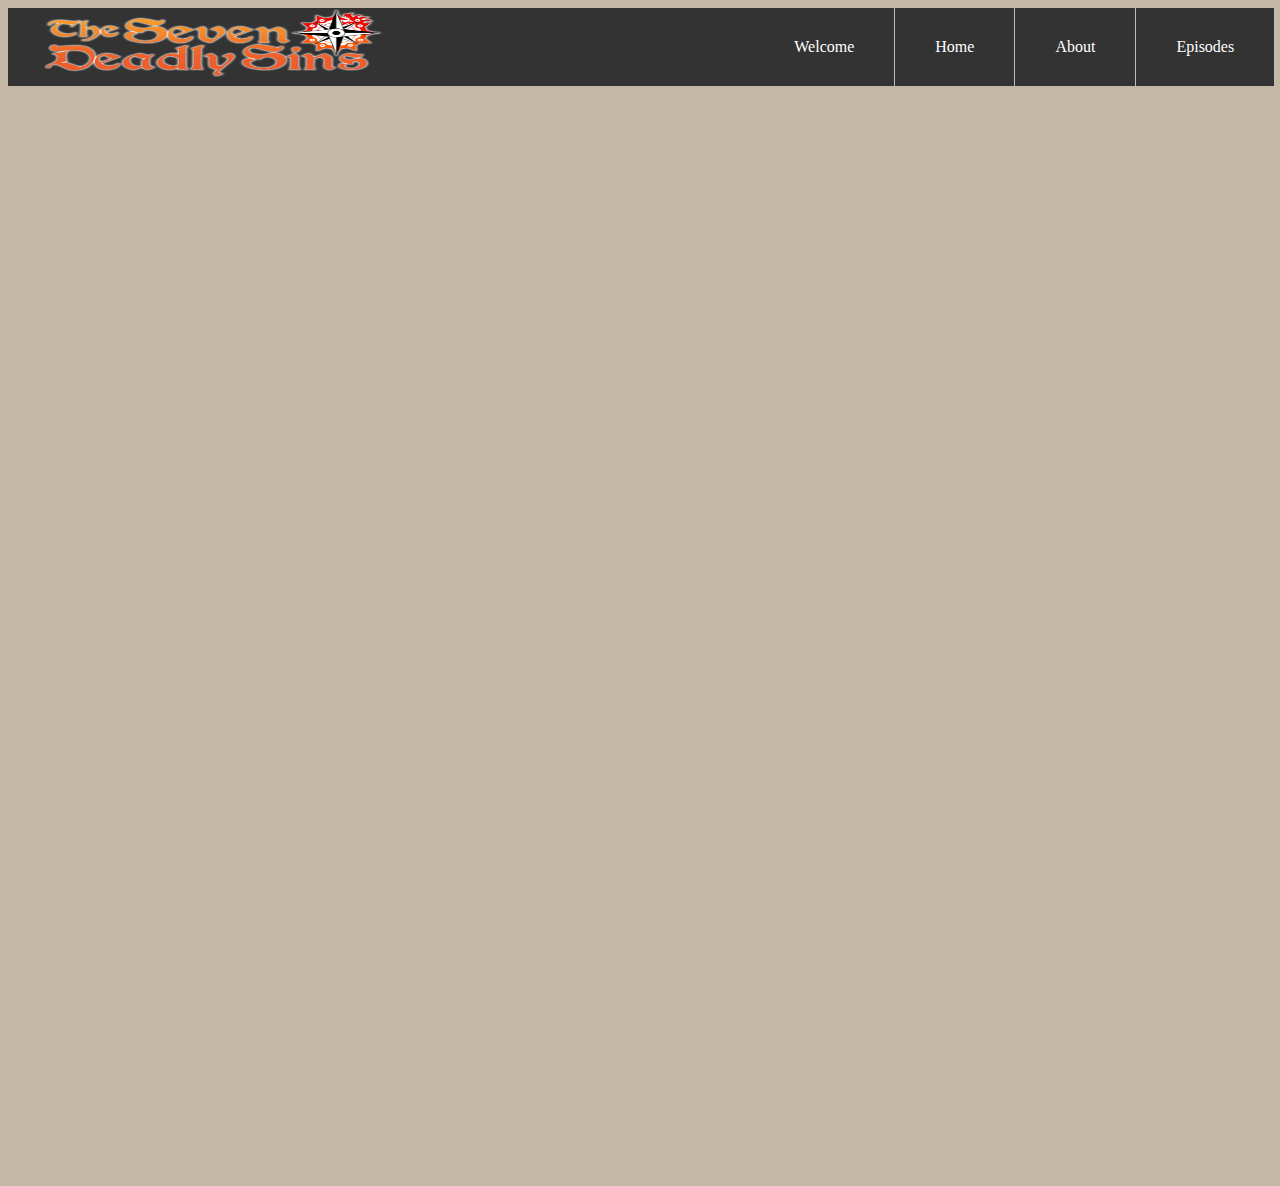
<file: index.html>
<!DOCTYPE HTML>
<html>
	<head>
		<title>The Seven Deadly Sins</title>
		<link rel="stylesheet" href="css2/style2.css">
	</head>
	<body>
		<div>
			<ul>
				<img class="logo" src="images/the-seven-deadly-sins-logo.png" style="height: 70px; width: 350px">
				<li><a href="index5.html">Episodes</a></li>
				<li><a href="index4.html">About</a></li>
				<li><a href="index3.html">Home</a></li>
				<li><a href="index.html">Welcome</a></li>
			</ul>
		</div>
		<div class="slideshow">
			<div class="slide slide1"></div>
			<div class="slide slide2"></div>
			<div class="slide slide3"></div>
			<div class="slide slide4"></div>
		</div>
	</body>
</html>
</file>
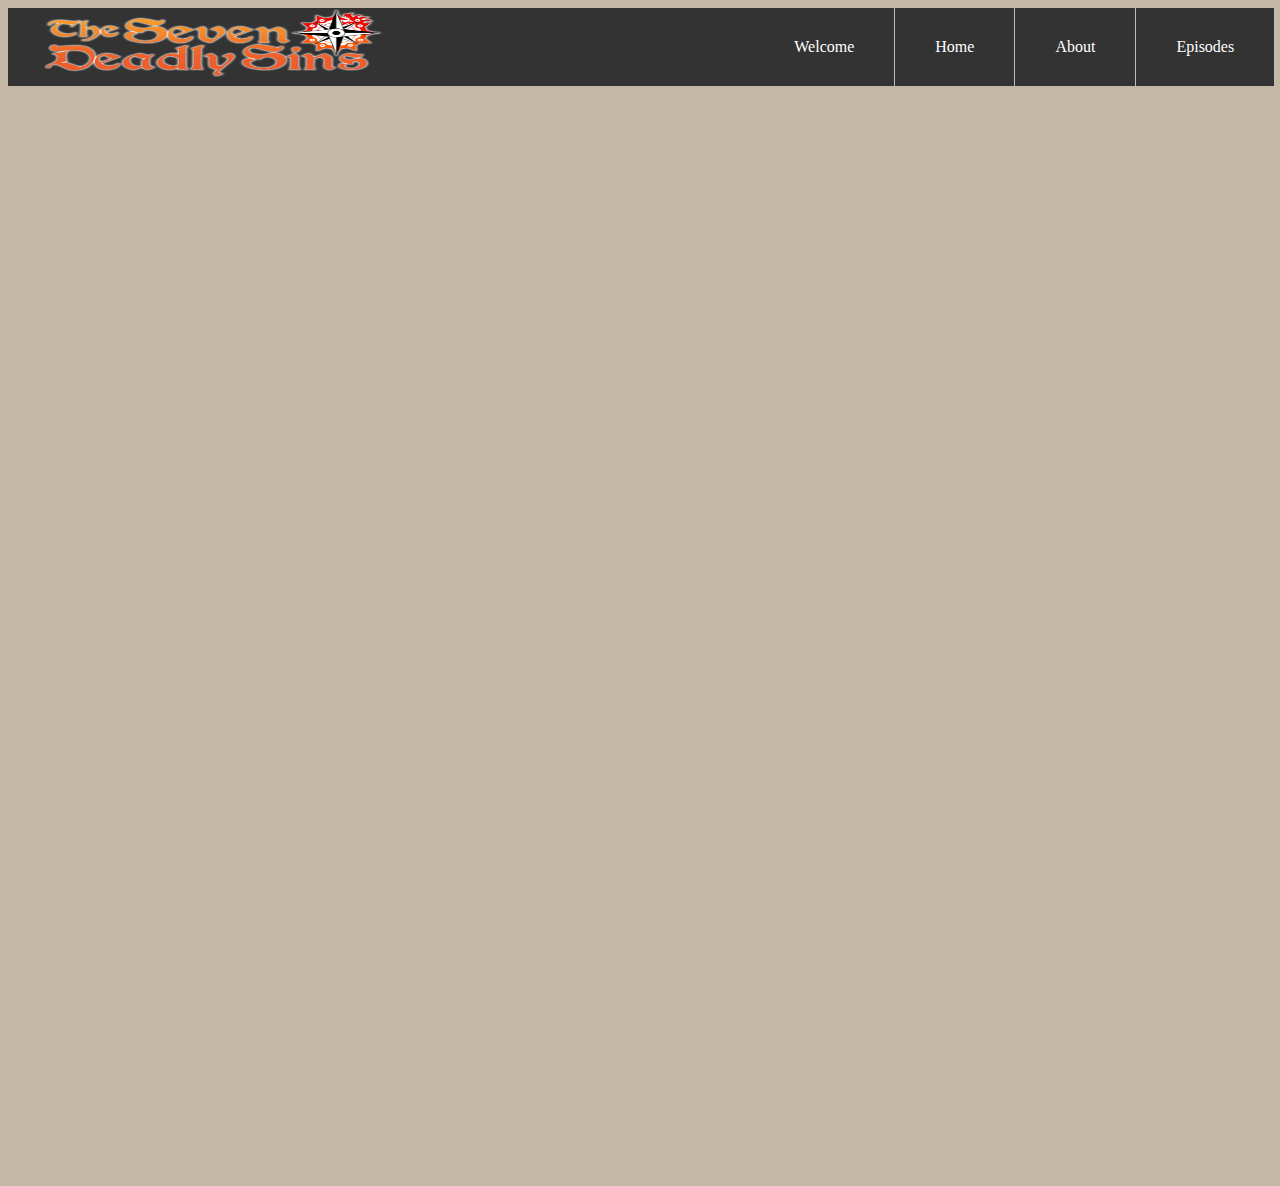
<file: index2.html>
<!DOCTYPE HTML>
<html>
	<head>
		<title>The Seven Deadly Sins</title>
		<link rel="stylesheet" href="css2/style2.css">
	</head>
	<body>
		<div>
			<ul>
				<img class="logo" src="images/the-seven-deadly-sins-logo.png" style="height: 70px; width: 350px">
				<li><a href="index5.html">Episodes</a></li>
				<li><a href="index4.html">About</a></li>
				<li><a href="index3.html">Home</a></li>
				<li><a href="index2.html">Welcome</a></li>
			</ul>
		</div>
		<div class="slideshow">
			<div class="slide slide1"></div>
			<div class="slide slide2"></div>
			<div class="slide slide3"></div>
			<div class="slide slide4"></div>
		</div>
	</body>
</html>
</file>
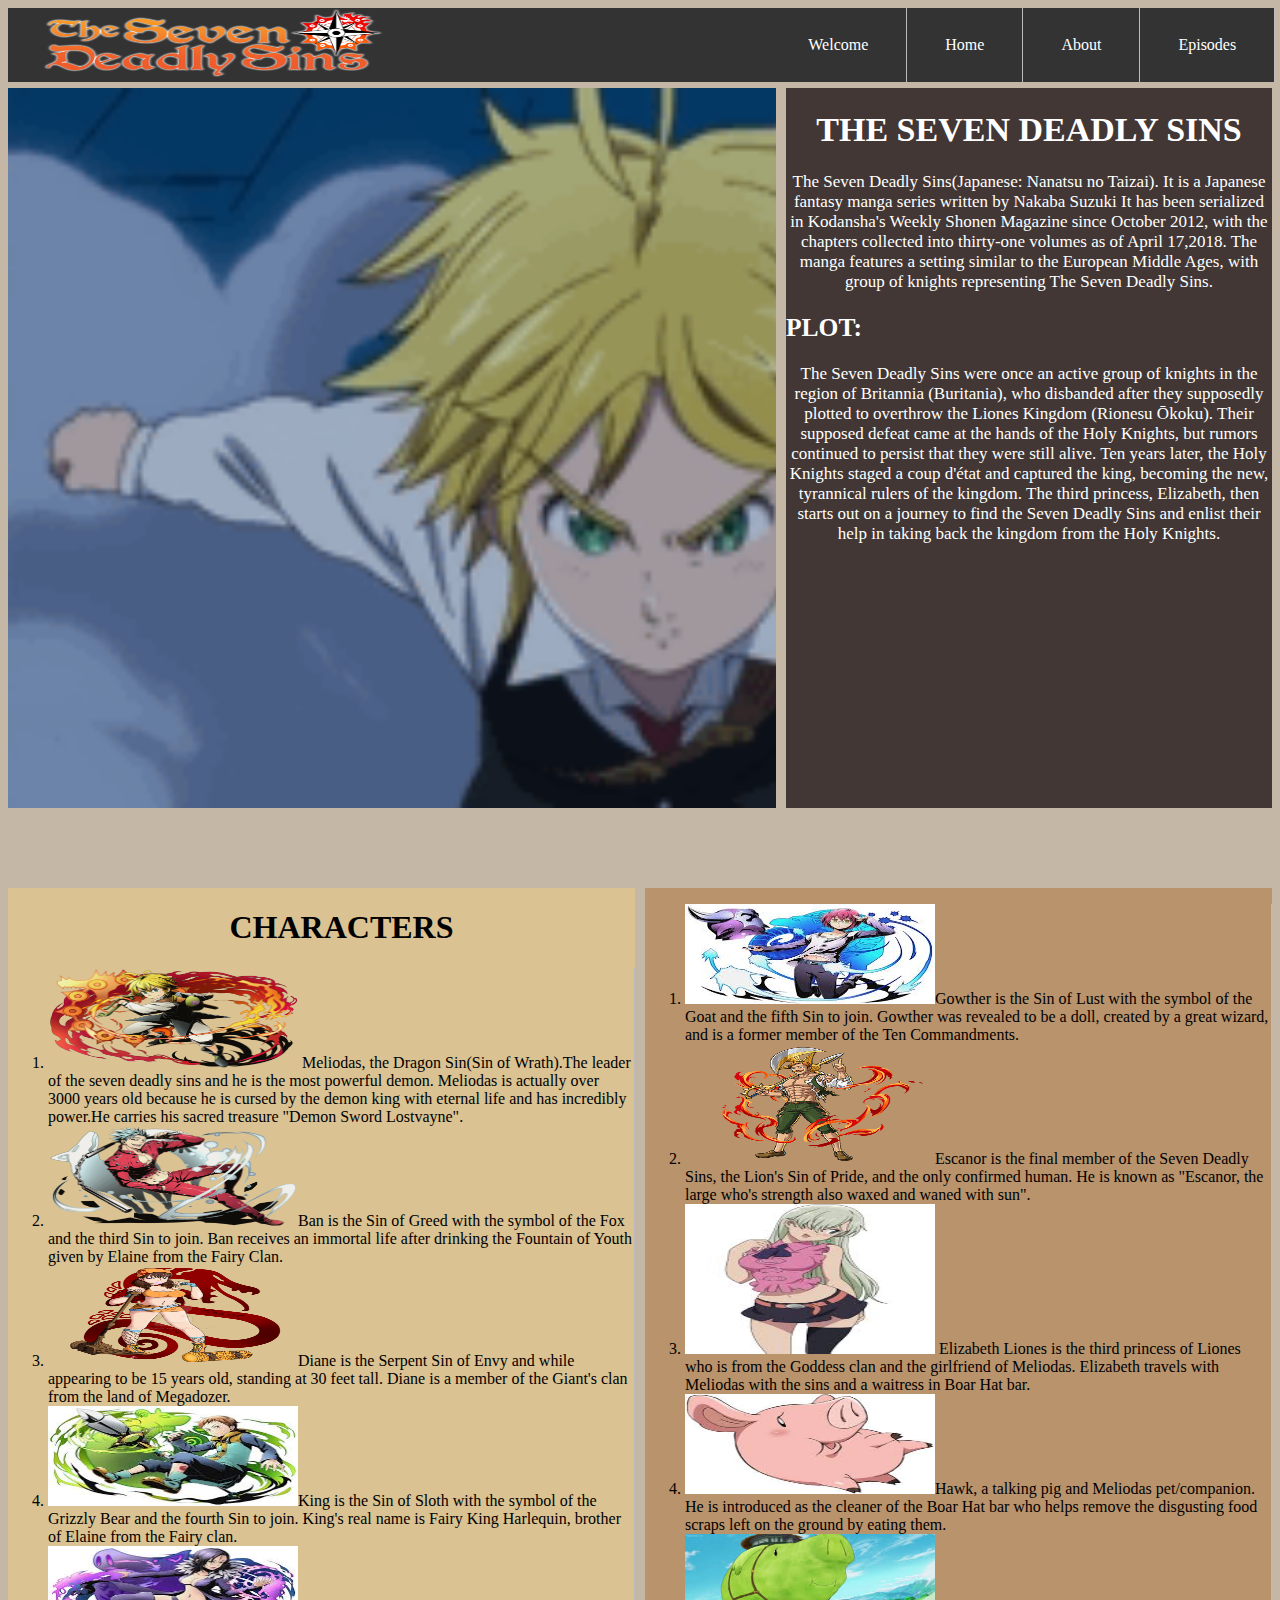
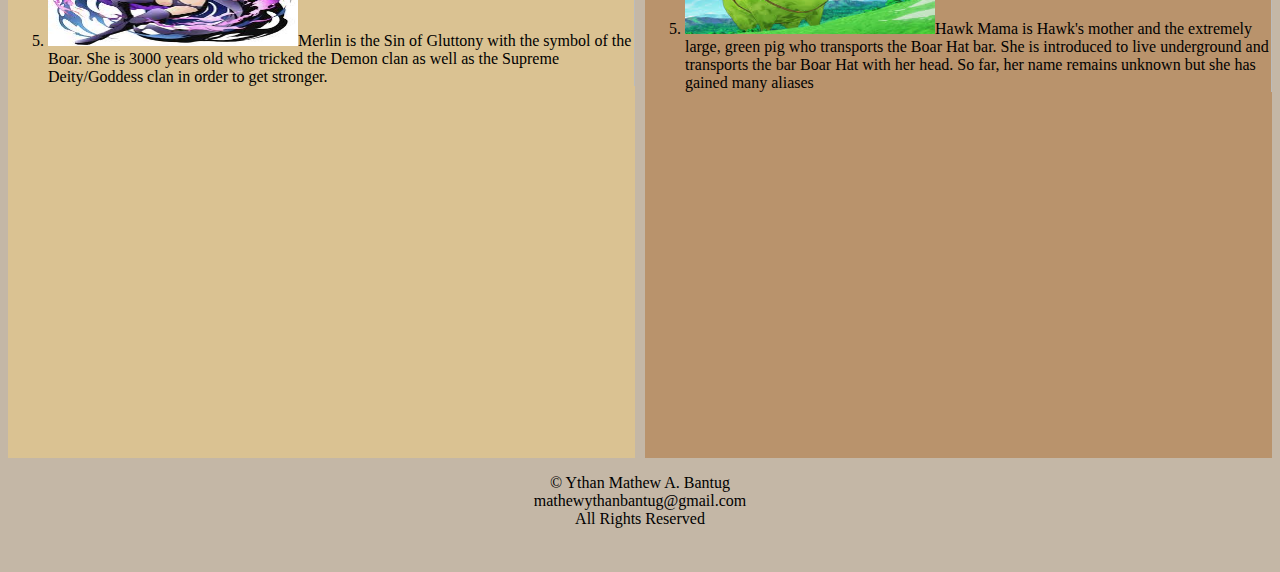
<file: index3.html>
<!DOCTYPE HTML>
<html>
	<head>
		<title>The Seven Deadly Sins/Home</title>
		<link rel="stylesheet" href="css3/style3.css">
	</head>
	<body>
		<div>
			<ul>
				<img class="logo" src="images/the-seven-deadly-sins-logo.png" style="height: 70px; width: 350px">
				<li><a href="index5.html">Episodes</a></li>
				<li><a href="index4.html">About</a></li>
				<li><a href="index3.html">Home</a></li>
				<li><a href="index.html">Welcome</a></li>
			</ul>
		</div>
		<div class="showcase">
			<div class="showcase-right"></div>
			<div class="showcase-left">
			<h1>THE SEVEN DEADLY SINS</h1>
			<p>The Seven Deadly Sins(Japanese: Nanatsu no Taizai).
			It is a Japanese fantasy manga series written by Nakaba Suzuki
			It has been serialized in Kodansha's Weekly Shonen Magazine since October 2012,
			with the chapters collected into thirty-one volumes as of April 17,2018.
			The manga features a setting similar to the European Middle Ages, with group of knights
			representing The Seven Deadly Sins.</p>
			<h2 class="plot">PLOT:</h2>
			<p>The Seven Deadly Sins were once an active group of knights in the region of Britannia (Buritania), who disbanded after they supposedly plotted to overthrow the Liones Kingdom (Rionesu Ōkoku). Their supposed defeat came at the hands of the Holy Knights, but rumors continued to persist that they were still alive. Ten years later, the Holy Knights staged a coup d'état and captured the king, becoming the new, tyrannical rulers of the kingdom. The third princess, Elizabeth, then starts out on a journey to find the Seven Deadly Sins and enlist their help in taking back the kingdom from the Holy Knights.</p>
			</div>
		</div>
		<div class="main-article"> 
			<div class="main-article-right">
				<ol>
					<h1>CHARACTERS</h1>
					<li><img src="images/meliodas.png" style="height: 100px; width: 250px">
					Meliodas, the Dragon Sin(Sin of Wrath).The leader of the seven deadly sins and he is the
					most powerful demon. Meliodas is actually over 3000 years old because he is cursed by the
					demon king with eternal life and has incredibly power.He carries his sacred treasure
					"Demon Sword Lostvayne".</li>
					<li><img src="images/ban.png" style="height: 100px; width: 250px">Ban is the Sin of Greed with the symbol of the Fox and the third Sin to join. Ban receives an immortal life after drinking the Fountain of Youth given by Elaine from the Fairy Clan.</li>
					<li><img src="images/diane.png" style="height: 100px; width: 250px">Diane is the Serpent Sin of Envy and while appearing to be 15 years old, standing at 30 feet tall. Diane is a member of the Giant's clan from the land of Megadozer.</li>
					<li><img src="images/king.jpg" style="height: 100px; width: 250px">King is the Sin of Sloth with the symbol of the Grizzly Bear and the fourth Sin to join. King's real name is Fairy King Harlequin, brother of Elaine from the Fairy clan.</li>
					<li><img src="images/merlin.jpg" style="height: 100px; width: 250px">Merlin is the Sin of Gluttony with the symbol of the Boar. She is 3000 years old who tricked the Demon clan as well as the Supreme Deity/Goddess clan in order to get stronger.</li>
				</ol>
			</div>
			<div class="main-article-left">
				<ol>
					<li><img src="images/gowther.jpg" style="height: 100px; width: 250px">Gowther is the Sin of Lust with the symbol of the Goat and the fifth Sin to join. Gowther was revealed to be a doll, created by a great wizard, and is a former member of the Ten Commandments.</li>
					<li><img src="images/escanor.png" style="height: 120px; width: 250px">Escanor is the final member of the Seven Deadly Sins, the Lion's Sin of Pride, and the only confirmed human. He is known as "Escanor, the large who's strength also waxed and waned with sun".</li>
					<li><img src="images/elizabeth.jpg" style="height: 150px; width: 250px"> Elizabeth Liones is the third princess of Liones who is from the Goddess clan and the girlfriend of Meliodas. Elizabeth travels with Meliodas with the sins and a waitress in Boar Hat bar.</li>
					<li><img src="images/hawk.jpg" style="height: 100px; width: 250px">Hawk, a talking pig and Meliodas pet/companion. He is introduced as the cleaner of the Boar Hat bar who helps remove the disgusting food scraps left on the ground by eating them.</li>
					<li><img src="images/mama-hawk.jpg" style="height: 100px; width: 250px">Hawk Mama is Hawk's mother and the extremely large, green pig who transports the Boar Hat bar. She is introduced to live underground and transports the bar Boar Hat with her head. So far, her name remains unknown but she has gained many aliases</li>
				</ol>
			</div>
		</div>
		<div class="footer"><p>&copy Ythan Mathew A. Bantug <br> mathewythanbantug@gmail.com <br> All Rights Reserved</p></div>
	</body>
</html>
</file>
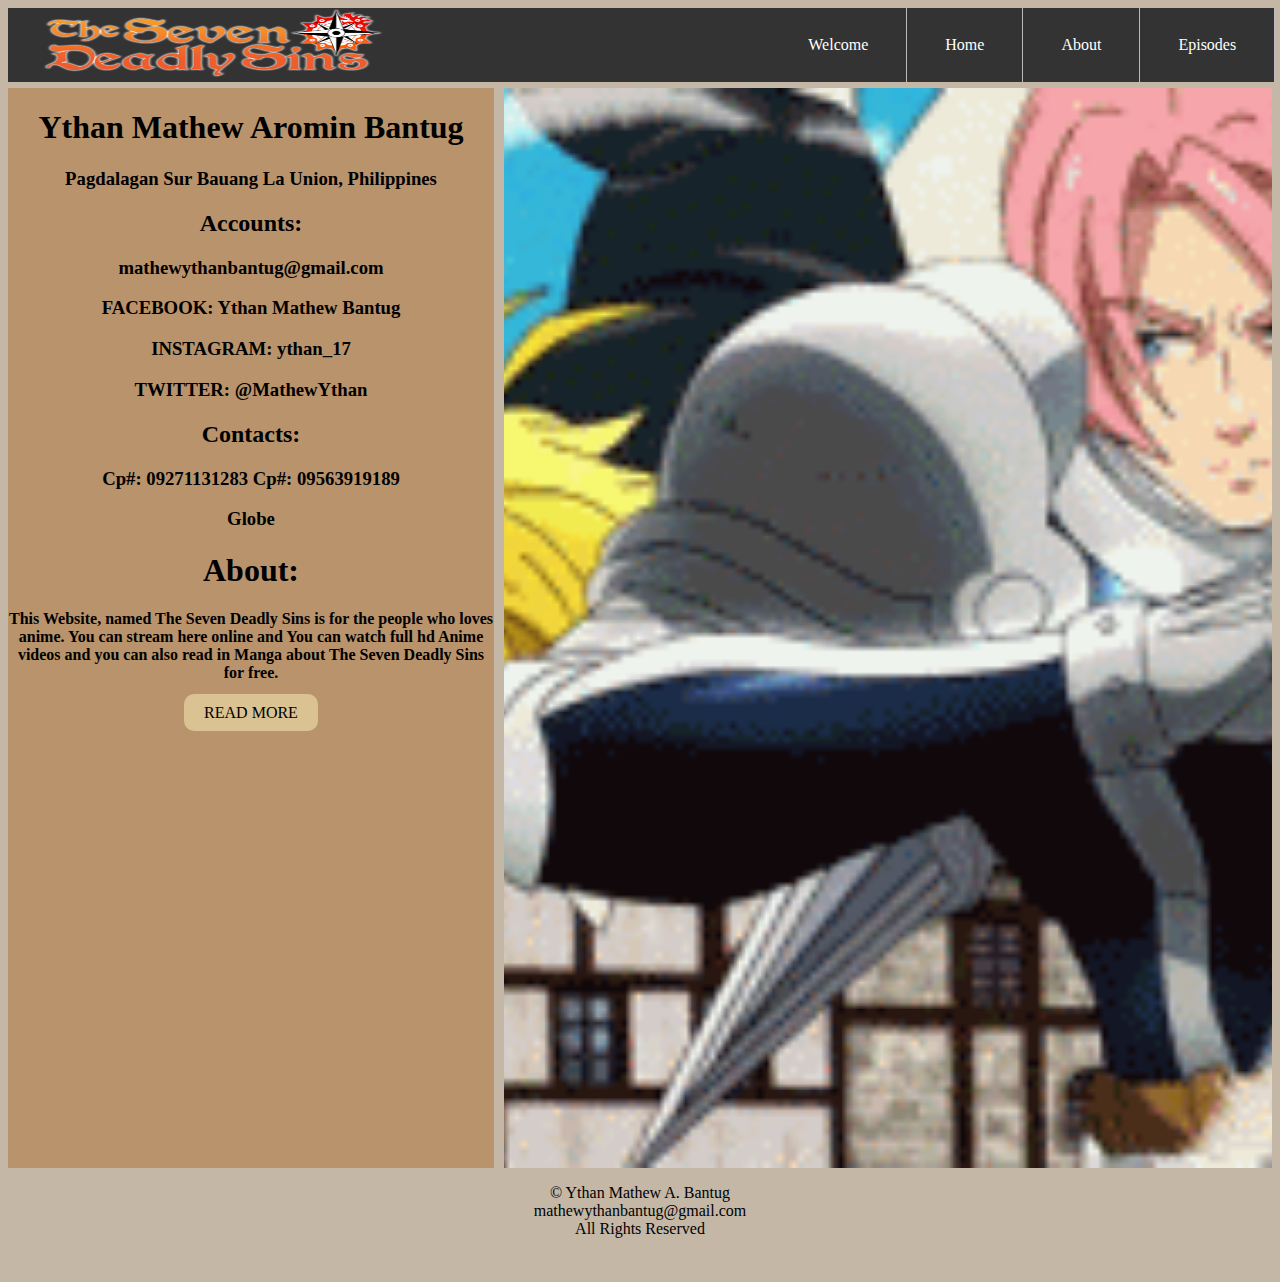
<file: index4.html>
<!DOCTYPE HTML>
<html>
	<head>
		<title>The Seven Deadly Sins/About</title>
		<link rel="stylesheet" href="css4/style4.css">
	</head>
	<body>
		<div>
			<ul>
				<img class="logo" src="images/the-seven-deadly-sins-logo.png" style="height: 70px; width: 350px">
				<li><a href="index5.html">Episodes</a></li>
				<li><a href="index4.html">About</a></li>
				<li><a href="index3.html">Home</a></li>
				<li><a href="index.html">Welcome</a></li>
			</ul>
		</div>
		<div class="showcase">
			<div class="showcase-left">
					<h1>Ythan Mathew Aromin Bantug</h1>
					<h3>Pagdalagan Sur Bauang La Union, Philippines</h3>
					<h2>Accounts:</h2>
					<h3>mathewythanbantug@gmail.com</h3>
					<h3>FACEBOOK: Ythan Mathew Bantug</h3>
					<h3>INSTAGRAM: ythan_17</h3>
					<h3>TWITTER: @MathewYthan</h3>
					<h2>Contacts:</h2>
					<h3>Cp#: 09271131283 Cp#: 09563919189</h3>
					<h3>Globe</h3>
					<h1>About:</h1>
					<h4>This Website, named The Seven Deadly Sins is for the people who loves anime. You can stream here online and You can watch full hd Anime videos and you can also read in Manga about The Seven Deadly Sins for free.</h4>
				<a href="https://en.wikipedia.org/wiki/List_of_The_Seven_Deadly_Sins_characters" class="button">READ MORE </a>
			</div>
			<div class="showcase-right"></div>
		</div>
		<div class="footer"><p>&copy Ythan Mathew A. Bantug <br> mathewythanbantug@gmail.com <br> All Rights Reserved</p></div>
	</body>
</html>
</file>
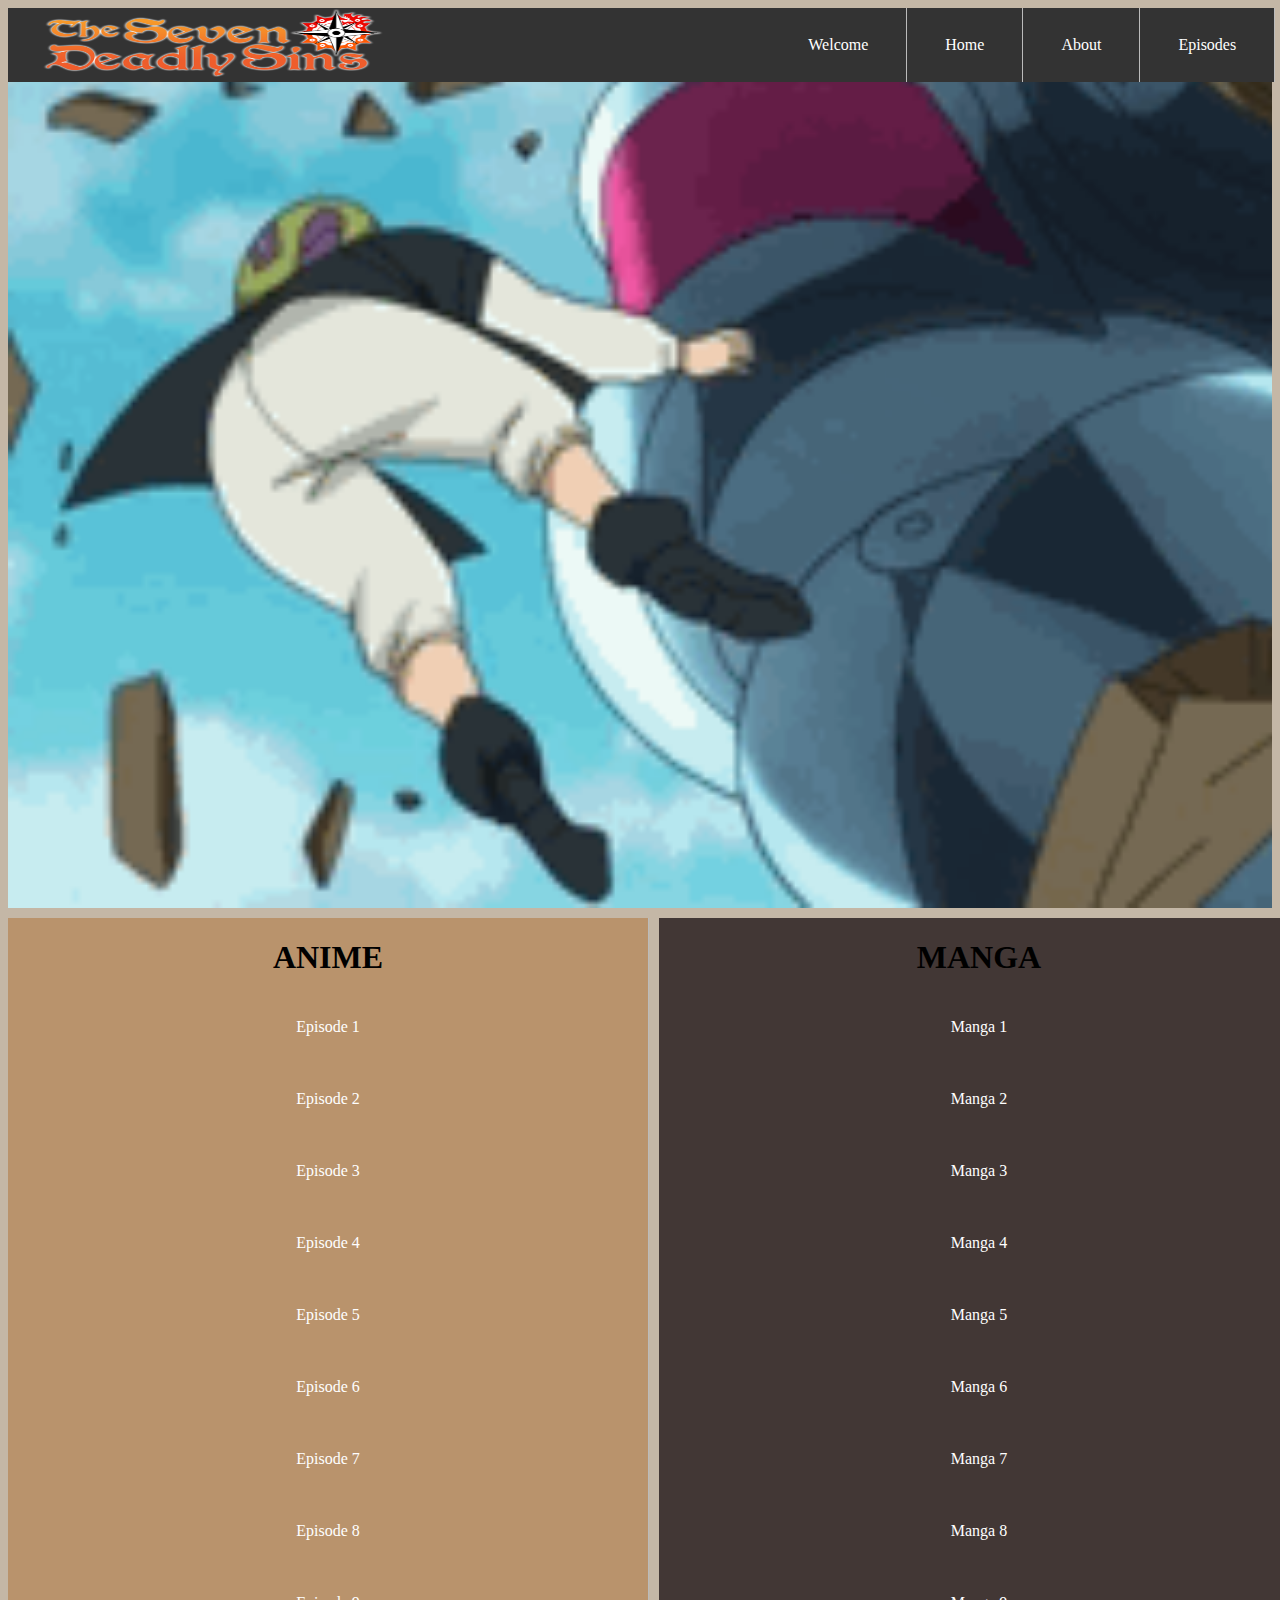
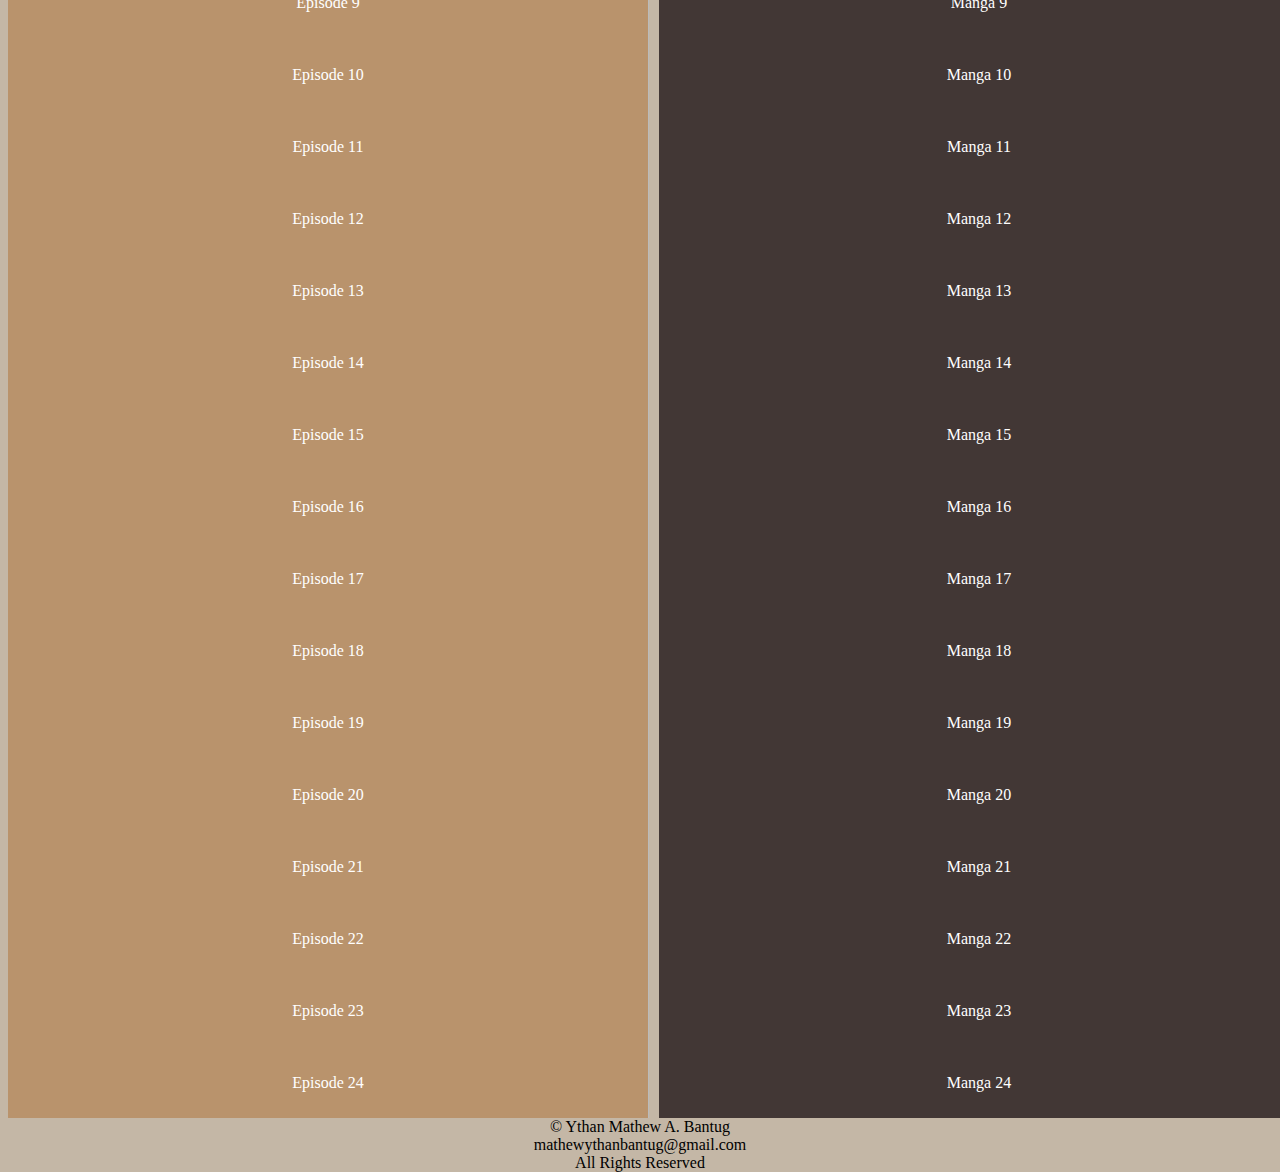
<file: index5.html>
<!DOCTYPE HTML>
<html>
	<head>
		<title>The Seven Deadly Sins/Episodes</title>
		<link rel="stylesheet" href="css5/style5.css">
	</head>
	<body>
		<div>
			<ul>
				<img class="logo" src="images/the-seven-deadly-sins-logo.png" style="height: 70px; width: 350px">
				<li><a href="index5.html">Episodes</a></li>
				<li><a href="index4.html">About</a></li>
				<li><a href="index3.html">Home</a></li>
				<li><a href="index.html">Welcome</a></li>
			</ul>
		</div>
		<div class="showcase">
		</div>
		<div class="main-article">
			<div class="main-article-right">
					<li><h1>ANIME</h1></li>
					<li><a href="https://kissanime.ru/Anime/The-Seven-Deadly-Sins/Episode-001?id=80978&s=default">Episode 1</a></li> 
					<li><a href="https://kissanime.ru/Anime/The-Seven-Deadly-Sins/Episode-002?id=81073&s=default">Episode 2</a></li>
					<li><a href="https://kissanime.ru/Anime/The-Seven-Deadly-Sins/Episode-003?id=81380&s=default">Episode 3</a></li>
					<li><a href="https://kissanime.ru/Anime/The-Seven-Deadly-Sins/Episode-004?id=81725&s=default">Episode 4</a></li>
					<li><a href="https://kissanime.ru/Anime/The-Seven-Deadly-Sins/Episode-005?id=81816&s=default">Episode 5</a></li>
					<li><a href="https://kissanime.ru/Anime/The-Seven-Deadly-Sins/Episode-006?id=82041&s=default">Episode 6</a></li>
					<li><a href="https://kissanime.ru/Anime/The-Seven-Deadly-Sins/Episode-007?id=82198&s=default">Episode 7</a></li>
					<li><a href="https://kissanime.ru/Anime/The-Seven-Deadly-Sins/Episode-008?id=82615&s=default">Episode 8</a></li>
					<li><a href="https://kissanime.ru/Anime/The-Seven-Deadly-Sins/Episode-009?id=82857&s=default">Episode 9</a></li>
					<li><a href="https://kissanime.ru/Anime/The-Seven-Deadly-Sins/Episode-010?id=83318&s=default">Episode 10</a></li>
					<li><a href="https://kissanime.ru/Anime/The-Seven-Deadly-Sins/Episode-011?id=83582&s=default">Episode 11</a></li>
					<li><a href="https://kissanime.ru/Anime/The-Seven-Deadly-Sins/Episode-012?id=83840&s=default">Episode 12</a></li>
					<li><a href="https://kissanime.ru/Anime/The-Seven-Deadly-Sins/Episode-013?id=84515&s=default">Episode 13</a></li>
					<li><a href="https://kissanime.ru/Anime/The-Seven-Deadly-Sins/Episode-014?id=84828&s=default">Episode 14</a></li>
					<li><a href="https://kissanime.ru/Anime/The-Seven-Deadly-Sins/Episode-015?id=85231&s=default">Episode 15</a></li>
					<li><a href="https://kissanime.ru/Anime/The-Seven-Deadly-Sins/Episode-016?id=86093&s=default">Episode 16</a></li>
					<li><a href="https://kissanime.ru/Anime/The-Seven-Deadly-Sins/Episode-017?id=86487&s=default">Episode 17</a></li>
					<li><a href="https://kissanime.ru/Anime/The-Seven-Deadly-Sins/Episode-018?id=86982&s=default">Episode 18</a></li>
					<li><a href="https://kissanime.ru/Anime/The-Seven-Deadly-Sins/Episode-019?id=88505&s=default">Episode 19</a></li>
					<li><a href="https://kissanime.ru/Anime/The-Seven-Deadly-Sins/Episode-020?id=92399&s=default">Episode 20</a></li>
					<li><a href="https://kissanime.ru/Anime/The-Seven-Deadly-Sins/Episode-021?id=93527&s=default">Episode 21</a></li>
					<li><a href="https://kissanime.ru/Anime/The-Seven-Deadly-Sins/Episode-022?id=94795&s=default">Episode 22</a></li>
					<li><a href="https://kissanime.ru/Anime/The-Seven-Deadly-Sins/Episode-023?id=96676&s=default">Episode 23</a></li>
					<li><a href="https://kissanime.ru/Anime/The-Seven-Deadly-Sins/Episode-024?id=97428&s=default">Episode 24</a></li>
			</div>
			<div class="main-article-left">
					<li><h1>MANGA</h1></li>
					<li><a href="https://kissmanga.com/Manga/Nanatsu-no-Taizai/1?id=145405">Manga 1</a></li>
					<li><a href="https://kissmanga.com/Manga/Nanatsu-no-Taizai/Ch-002--Sword-of-The-Holy-Knight?id=146901">Manga 2</a></li>
					<li><a href="https://kissmanga.com/Manga/Nanatsu-no-Taizai/Ch-003--Something-I-Must-Do?id=147902">Manga 3</a></li>
					<li><a href="https://kissmanga.com/Manga/Nanatsu-no-Taizai/4-The-Sin-of-The-Sleeping-Forest?id=148551">Manga 4</a></li>
					<li><a href="https://kissmanga.com/Manga/Nanatsu-no-Taizai/Ch-005--Memory-in-Darkness?id=148921">Manga 5</a></li>
					<li><a href="https://kissmanga.com/Manga/Nanatsu-no-Taizai/Ch-006--Holy-Knight-Gilthunder?id=149284">Manga 6</a></li>
					<li><a href="https://kissmanga.com/Manga/Nanatsu-no-Taizai/Ch-007--The-Prisoner-of-Darkness?id=150819">Manga 7</a></li>
					<li><a href="https://kissmanga.com/Manga/Nanatsu-no-Taizai/Ch-008--A-Young-Girl-s-Dream?id=150992">Manga 8</a></li>
					<li><a href="https://kissmanga.com/Manga/Nanatsu-no-Taizai/Ch-009--Cannot-Be-Touched?id=153391">Manga 9</a></li>
					<li><a href="https://kissmanga.com/Manga/Nanatsu-no-Taizai/Ch-010--The-Invisible-Malice?id=153929">Manga 10</a></li>
					<li><a href="https://kissmanga.com/Manga/Nanatsu-no-Taizai/Ch-011--Even-If-You-were-to-Die?id=154665">Manga 11</a></li>
					<li><a href="https://kissmanga.com/Manga/Nanatsu-no-Taizai/Ch-012--A-Party-of-Confusion?id=154686">Manga 12</a></li>
					<li><a href="https://kissmanga.com/Manga/Nanatsu-no-Taizai/Ch-013--Dedicated-Resolution?id=155075">Manga 13</a></li>
					<li><a href="https://kissmanga.com/Manga/Nanatsu-no-Taizai/Ch-014--Explosion?id=155132">Manga 14</a></li>
					<li><a href="https://kissmanga.com/Manga/Nanatsu-no-Taizai/Ch-015--Reunion%E2%80%99s-Splash?id=155998">Manga 15</a></li>
					<li><a href="https://kissmanga.com/Manga/Nanatsu-no-Taizai/Ch-016--Ballad-of-The-Beginning?id=157280">Manga 16</a></li>
					<li><a href="https://kissmanga.com/Manga/Nanatsu-no-Taizai/Ch-017--Premonition-of-a-Storm?id=157890">Manga 17</a></li>
					<li><a href="https://kissmanga.com/Manga/Nanatsu-no-Taizai/Ch-018--Touching-Reunion--?id=159184">Manga 18</a></li>
					<li><a href="https://kissmanga.com/Manga/Nanatsu-no-Taizai/Ch-019--Sin-of-Greed?id=159613">Manga 19</a></li>
					<li><a href="https://kissmanga.com/Manga/Nanatsu-no-Taizai/Ch-020--Two-Paths?id=159711">Manga 20</a></li>
					<li><a href="https://kissmanga.com/Manga/Nanatsu-no-Taizai/Ch-021--Revenge-Knight?id=159755">Manga 21</a></li>
					<li><a href="https://kissmanga.com/Manga/Nanatsu-no-Taizai/Ch-022--Dreadful-Pursuer?id=160731">Manga 22</a></li>
					<li><a href="https://kissmanga.com/Manga/Nanatsu-no-Taizai/Ch-023--Someday--Definitely?id=160944">Manga 23</a></li>
					<li><a href="https://kissmanga.com/Manga/Nanatsu-no-Taizai/Ch-024--Cornered-Legends?id=161480">Manga 24</a></li>
			</div>
		</div>
		<div class="footer"><p>&copy Ythan Mathew A. Bantug <br> mathewythanbantug@gmail.com <br> All Rights Reserved</p></div>
	</body>
</html>
</file>
<file: css2/style2.css>
ul{
	list-style-type: none;
	margin: 0;
	padding: 0;
	overflow: hidden;
	background-color: #333;
	position: fixed;
	width: 99%;
}
li{
	float: right;
	border-right: 1px solid #bbb;
	font-family: Verdana;
}
li a{
	display: block;
	color: white;
	text-align: center;
	padding: 30px 40px;
	text-decoration: none;
}
li a:hover{
	background-color: #111;
}
.logo{
	padding-left: 30px;
}
body{
	background-color: #c4b7a6;
}
div{
	height: 90px;
}
}
*{
	margin: 0;
	padding: 0;
}
.slideshow{
	position: relative;
	height: 120vh;
	width: 98vw;
	overflow: hidden;
}
.slide{
	position: absolute;
	height: 100%;
	width: 100%;
	opacity: 0;
}
.slide1{
	background-image: url(../images/slide1.png);
	background-repeat: no-repeat;
	background-size: cover;
	background-position: center;
	animation: disolveRound 20s linear infinite;
}
.slide2{
	background-image: url(../images/slide2.jpg);
	background-repeat: no-repeat;
	background-size: cover;
	background-position: center;
	animation: disolveRound 20s linear infinite 5s;
}
.slide3{
	background-image: url(../images/slide3.jpg);
	background-repeat: no-repeat;
	background-size: cover;
	background-position: center;
	animation: disolveRound 20s linear infinite 10s;
}
.slide4{
	background-image: url(../images/slide4.jpg);
	background-repeat: no-repeat;
	background-size: cover;
	background-position: center;
	animation: disolveRound 20s linear infinite 15s;
}
@keyframes disolveRound{
	0%{
		opacity: 0;
		transform: scale(1);
	}
	5%{
		opacity: 1;
	}
	25%{
		opacity: 1;
	}
	30%{
		opacity: 0;
		transform: scale(1.2);
	}
}
</file>
<file: css3/style3.css>
ul{
	list-style-type: none;
	margin: 0;
	padding: 0;
	overflow: hidden;
	background-color: #333;
	position: fixed;
	width: 99%;
}
li{
	float: right;
	border-right: 1px solid #bbb;
	font-family: Verdana;
}
li a{
	display: block;
	color: white;
	text-align: center;
	padding: 28px 38px;
	text-decoration: none;
}
li a:hover{
	background-color: #111;
}
.logo{
	padding-left: 30px;
}
body{
	background-color: #c4b7a6;
	font-family: Verdana;
	color: black;
}
.showcase{
	height: 80vh;
	display: grid;
	grid-template-columns: 1fr 1fr;
	grid-gap: 10px;
	padding-top: 80px;
	color: white;
}
.showcase-right{
	background-image: url(../images/giphy2.gif);
	background-repeat: no-repeat;
	background-size: cover;
	width: 60vw;
}
.showcase-left{
	background: #423735;
	text-align: center;
	font-size: 17px;
}
.plot{
	text-align: left;
}
.main-article{
	height:130vh;
	display: grid;
	grid-template-columns: 1fr 1fr;
	grid-gap: 10px;
	padding-top: 80px;
}
.main-article-right{
	background: #dac292;
}
.main-article-left{
	background: #b9936c;
}
h1{
	text-align: center;
}
.footer{
	text-align: center;
	height: 10vh;
	color: black;
}
</file>
<file: css4/style4.css>
ul{
	list-style-type: none;
	margin: 0;
	padding: 0;
	overflow: hidden;
	background-color: #333;
	position: fixed;
	width: 99%;
}
li{
	float: right;
	border-right: 1px solid #bbb;
	font-family: Verdana;
}
li a{
	display: block;
	color: white;
	text-align: center;
	padding: 28px 38px;
	text-decoration: none;
}
li a:hover{
	background-color: #111;
}
.logo{
	padding-left: 30px;
}
body{
	background-color: #c4b7a6;
	font-family: Verdana;
	color: black;
}
.showcase{
	display: grid;
	grid-template-columns: 1fr 1fr;
	grid-gap: 10px;
	padding-top: 80px;
}
.showcase-right{
	background-image: url(../images/giphy.gif);
	height: 120vh;
	width: 60vw;
	background-size: cover;
	background-position: center;
}
.showcase-left{
	text-align: center;
	background: #b9936c;
}
.footer{
	text-align: center;
	height: 10vh;
	color: black;
}
.button{
	background:#dac292;
	color:black;
	border-radius:10px;
	padding: 10px 20px;
	text-decoration: none;
}
.button:hover{
	background:#e6e2d3;
	color:black;
}
</file>
<file: css5/style5.css>
ul{
	list-style-type: none;
	margin: 0;
	padding: 0;
	overflow: hidden;
	background-color: #333;
	position: fixed;
	width: 99%;
}
 li{
	float: right;
	border-right: 1px solid #bbb;
	font-family: Verdana;
}
 li a{
	display: block;
	color: white;
	text-align: center;
	padding: 28px 38px;
	text-decoration: none;
}
li a:hover{
	background-color: #111;
}
.logo{
	padding-left: 30px;
}
.showcase{
	background-image: url(../images/giphy3.gif);
	height: 100vh;
	background-size: cover;
}
.main-article{
	display: grid;
	grid-template-columns: 1fr 1fr;
	grid-gap: 10px;
	padding-top: 10px;
	list-style: none;
	float: left;
}
.main-article-right li{
	background-color: #b9936c;
	float: left;
	height:8vh;
	width: 50vw;
	color: black;
	text-align: center;
}
.main-article-left li{
	background-color: #423735;
	float: left;
	height:8vh;
	width: 50vw;
	color: black;
	text-align: center;
}
.footer{
	text-align: center;
	height: 10vh;
	color: black;
}
body{
	background-color: #c4b7a6;
	font-family: Verdana;
}
</file>
